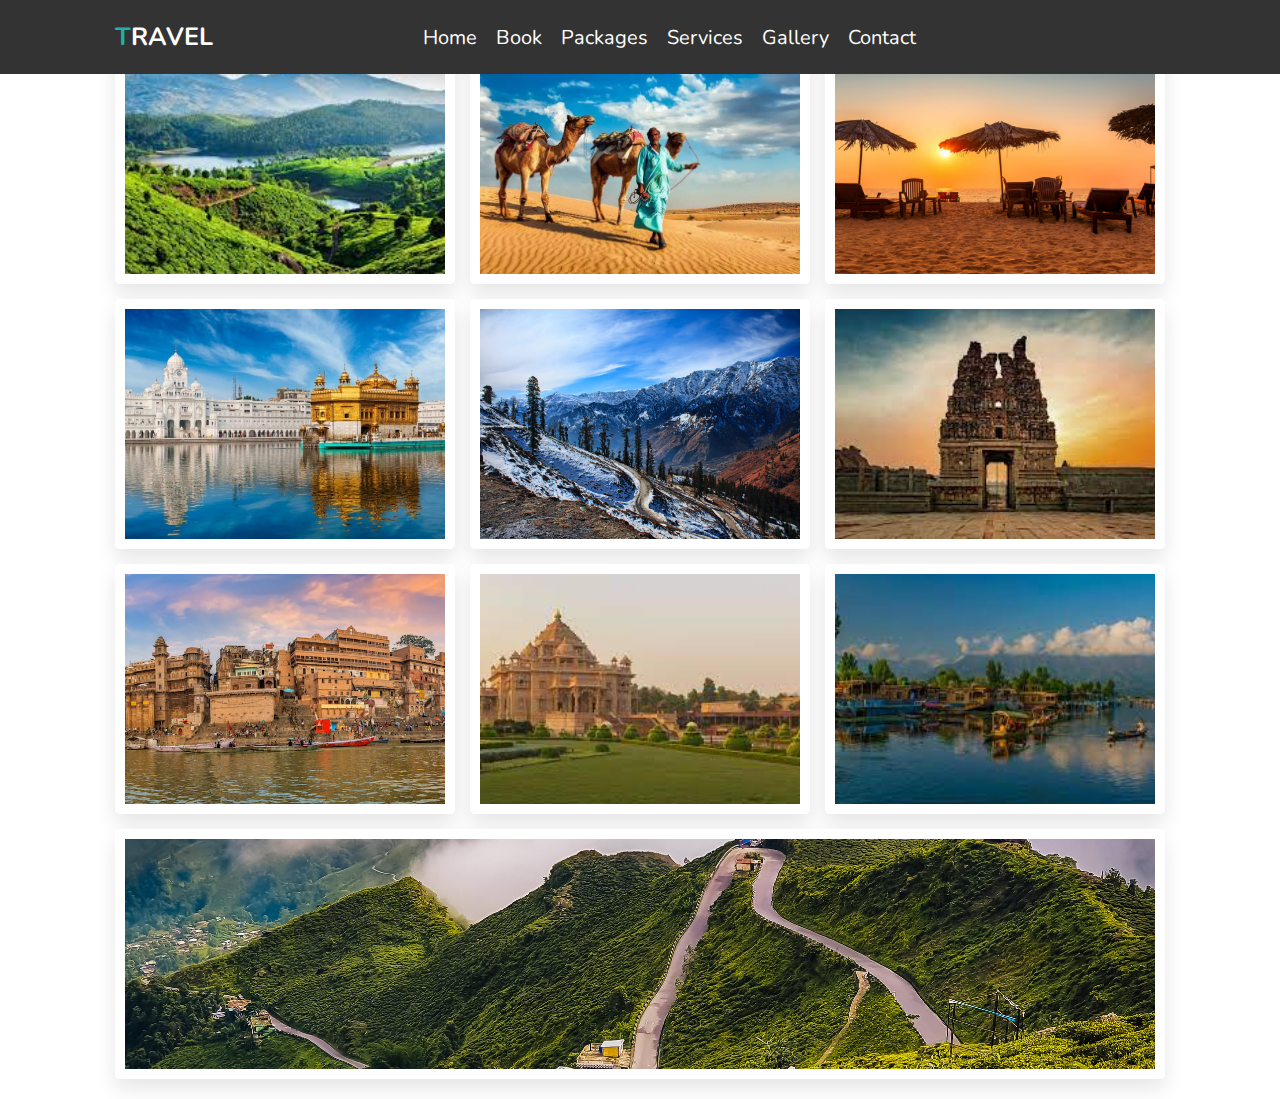
<file: gallery.html>
<!DOCTYPE html>
<html lang="en">
<head>
    <meta charset="UTF-8">
    <meta name="viewport" content="width=device-width, initial-scale=1.0">
    <title>Document</title>
    <link rel="stylesheet" href="style.css">
</head>
<body>
    <header>

        <div id="menu-bar" class="fas fa-bars"></div>
        <a href="#" class="logo"><span>T</span>ravel</a>
    
        <nav class="navbar">
            <a href="#home">home</a>
            <a href="#book">book</a>
            <a href="package.html">packages</a>
            <a href="#services">services</a>
            <a href="gallery.html">gallery</a>
            <a href="#contact">contact</a>
        </nav>
    
        <div class="icons">
            <i class="fas fa-search" id="search-btn"></i>
            <i class="fas fa-user" id="login-btn"></i>
        </div>   
    
        <form action="" class="search-bar-container">
            <input type="search" id="search-bar" placeholder="search here...">
            <label for="search-bar" class="fas fa-search"></label>
        </form>
    
    </header>
    <br>
    <section class="gallery" id="gallery">
        <div class="box-container">
    <div class="box">
                <img src="images/Kerala.jpg" alt="">
                <div class="content">
                    <h3>Kerala</h3>
                    <p>Kerala is well-known for its mesmerizing backwaters, ecotourism initiatives, scenic beauty, amazing beaches</p>
                    <a href="https://www.keralaholidays.com/?gclid=Cj0KCQiA4OybBhCzARIsAIcfn9mXIZMUg5NIHoZGgNp4lKWjh2m4mKNeFGP_7tOFDPufwWn1fEnXMSEaAokcEALw_wcB" class="btn">see more</a>
                </div>
            </div>
            <div class="box">
                <img src="images/Rajasthan.webp" alt="">
                <div class="content">
                    <h3>Rajasthan</h3>
                    <p>Rajasthan attracts tourists for its historical forts, palaces, art and culture with its slogan "Padharo mhare desh.</p>
                    <a href="https://en.wikipedia.org/wiki/Tourism_in_Rajasthan" class="btn">see more</a>
                </div>
            </div>
            <div class="box">
                <img src="images/GoaBeach.jpg" alt="">
                <div class="content">
                    <h3> Goa</h3>
                    <p> It is known for its local cuisine, especially seafood. There are a lot of water sports activities held here. </p>
                    <a href="https://www.fabhotels.com/blog/places-to-visit-in-goa/" class="btn">see more</a>
                </div>
            </div>
            <div class="box">
                <img src="images/Punjab.jpg" alt="">
                <div class="content">
                    <h3>Punjab</h3>
                    <p>Punjab is known for its rich and religious history, its cultural diversity and the lip-smacking Punjabi cuisine.</p>
                    <a href="https://traveltriangle.com/blog/places-to-visit-in-punjab/" class="btn">see more</a>
                </div>
            </div>
            <div class="box">
                <img src="images/hp.jpg" alt="">
                <div class="content">
                    <h3>Himachal Pradesh</h3>
                    <p>Himachal Pradesh lies in the foothills of Himalayan mountain range.There are a number of great hill stations to visit.</p>
                    <a href="https://www.booking.com/region/in/himachal-pradesh.en.html?aid=324798;label=himachal-pradesh-SMWI2pCeS9fwHUrDErLyZQS247096399584:pl:ta:p1:p2:ac:ap:neg:fi:tikwd-326326134164:lp9299074:li:dec:dm:ppccp=UmFuZG9tSVYkc2RlIyh9YcWHiCDB7igB8XpJKYgu4TM;ws=&gclid=EAIaIQobChMIgZaOnuTD-wIVxjUrCh1wqgCiEAAYASAAEgLaLvD_BwE" class="btn">see more</a>
                </div>
            </div>
            <div class="box">
                <img src="images/karnataka.jpg" alt="">
                <div class="content">
                    <h3>Karnataka</h3>
                    <p>The state is also called the ‘land of temples’ because of the multitude of these religious structures here.</p>
                    <a href="https://www.holidify.com/state/karnataka/top-destinations-places-to-visit.html" class="btn">see more</a>
                </div>
            </div>
            <div class="box">
                <img src="images/Uttar-Pradesh-India.jpg" alt="">
                <div class="content">
                    <h3>Uttar Pradesh</h3>
                    <p>Uttar Pradesh is a land of spirituality. One of the wonders of the world.</p>
                    <a href="https://uttarakhandtourism.gov.in/" class="btn">see more</a>
                </div>
            </div>
            <div class="box">
                <img src="images/gujarat.jpg" alt="">
                <div class="content">
                    <h3> Gujarat</h3>
                    <p>Every year Gujarat sees an inflow of tourists who visit the beaches, temples and archaeological survey sites.</p>
                    <a href="https://www.tripsavvy.com/top-attractions-and-places-in-gujarat-1539326" class="btn">see more</a>
                </div>
            </div>
            <div class="box">
                <img src="images/j&kashmir.jpg" alt="">
                <div class="content">
                    <h3>Jammu and Kashmir</h3>
                    <p>Jammu and Kashmir is the northernmost state in India, often called a piece of heaven on earth owing to its evergreen valleys</p>
                    <a href="https://www.kashmironline.com/?gclid=EAIaIQobChMI0eGu_uTD-wIVDDErCh0BsAMPEAAYAyAAEgKzavD_BwE" class="btn">see more</a>
                </div>
            </div>
            <div class="box">
                <img src="images/Westbengal.jpg" alt="">
                <div class="content">
                    <h3>West Bengal</h3>
                    <p>West Bengal is the home to some grand mansions and British-era Palaces. Kolkata is widely regarded as the cultural capital of India</p>
                    <a href="https://traveltriangle.com/blog/places-to-visit-in-west-bengal/" class="btn">see more</a>
                </div>
            </div>
    
        </div>
    
    </section>
    <script src="script.js"></script>
</body>
</html>
</file>
<file: style.css>
@import url('https://fonts.googleapis.com/css2?family=Nunito:wght@200;300;400;600;700&display=swap');

:root{
  --lightseagreen: lightseagreen;
}

*{
  font-family: 'Nunito', sans-serif;
  margin:0; padding:0;
  box-sizing: border-box;
  text-transform: capitalize;
  outline: none; border:none;
  text-decoration: none;
  transition: all .2s linear;
}

*::selection{
  background:var(--lightseagreen);
  color:#fff;
}

html{
  font-size: 62.5%;
  overflow-x: hidden;
  scroll-padding-top: 6rem;
  scroll-behavior: smooth;
}

section{
  padding:2rem 9%;
}

.heading{
  text-align: center;
  padding:2.5rem 0
}

.heading span{
  font-size: 3.5rem;
  background:rgb(210, 226, 225);
  color:var(--lightseagreen);
  border-radius: 2.5rem;
  padding:.2rem 1rem;
}

.heading span.space{
  background:none;
}

.btn{
  display: inline-block;
  margin-top: 1rem;
  background:var(--lightseagreen);
  color:#fff;
  padding:.8rem 3rem;
  border:.2rem solid var(--lightseagreen);
  cursor: pointer;
  font-size: 1.7rem;
}

.btn:hover{
  background:rgba(255, 165, 0,.2);
  color:var(--lightseagreen);
}

header{
  position: fixed;
  top:0; left: 0; right:0;
  background:#333;
  z-index: 1000;
  display: flex;
  align-items: center;
  justify-content: space-between;
  padding:2rem 9%;
}

header .logo{
  font-size: 2.5rem;
  font-weight: bolder;
  color:#fff;
  text-transform: uppercase;
}

header .logo span{
  color:var(--lightseagreen);
}

header .navbar a{
  color:#fff;
  font-size: 2rem;
  margin:0 .8rem;
}

header .navbar a:hover{
  color:var(--lightseagreen);
}

header .icons i{
  font-size: 2.5rem;
  color:#fff;
  cursor: pointer;
  margin-right: 2rem;
}

header .icons i:hover{
  color:var(--lightseagreen);
}

header .search-bar-container{
  position: absolute;
  top:100%; left: 0; right:0;
  padding:1.5rem 2rem;
  background:#333;
  border-top: .1rem solid rgba(255,255,255,.2);
  display: flex;
  align-items: center;
  z-index: 1001;
  clip-path: polygon(0 0, 100% 0, 100% 0, 0 0);
}

header .search-bar-container.active{
  clip-path: polygon(0 0, 100% 0, 100% 100%, 0 100%);
}

header .search-bar-container #search-bar{
  width:100%;
  padding:1rem;
  text-transform: none;
  color:#333;
  font-size: 1.7rem;
  border-radius: .5rem;
}

header .search-bar-container label{
  color:#fff;
  cursor: pointer;
  font-size: 3rem;
  margin-left: 1.5rem;
}

header .search-bar-container label:hover{
  color:var(--lightseagreen);
}

.login-form-container{
  position: fixed;
  top:-120%; left: 0;
  z-index: 10000;
  min-height: 100vh;
  width:100%;
  background:rgba(0,0,0,.7);
  display: flex;
  align-items: center;
  justify-content: center;
}

.login-form-container.active{
  top:0;
}

.login-form-container form{
  margin:2rem;
  padding:1.5rem 2rem;
  border-radius: .5rem;
  background:#fff;
  width:50rem;
}

.login-form-container form h3{
  font-size: 3rem;
  color:#444;
  text-transform: uppercase;
  text-align: center;
  padding:1rem 0;
}

.login-form-container form .box{
  width:100%;
  padding:1rem;
  font-size: 1.7rem;
  color:#333;
  margin:.6rem 0;
  border:.1rem solid rgba(0,0,0,.3);
  text-transform: none;
}

.login-form-container form .box:focus{
  border-color: var(--lightseagreen);;
}

.login-form-container form #remember{
  margin:2rem 0;
}

.login-form-container form label{
  font-size: 1.5rem;
}

.login-form-container form .btn{
  display: block;
  width:100%;
}

.login-form-container form p{
  padding:.5rem 0;
  font-size: 1.5rem;
  color:#666;
}

.login-form-container form p a{
  color:var(--lightseagreen);
}

.login-form-container form p a:hover{
  color:#333;
  text-decoration: underline;
}

.login-form-container #form-close{
  position: absolute;
  top:2rem; right:3rem;
  font-size: 5rem;
  color:#fff;
  cursor: pointer;
}
br{
  margin-bottom: 52px;
}
#menu-bar{
  color:#fff;
  border:.1rem solid #fff;
  border-radius: .5rem;
  font-size: 3rem;
  padding:.5rem 1.2rem;
  cursor: pointer;
  display: none;
}

.home{
  min-height: 100vh;
  display: flex;
  align-items: center;
  justify-content: center;
  flex-flow: column;
  position: relative;
  z-index: 0;
}

.home .content{
  text-align: center;
}

.home .content h3{
  font-size: 4.5rem;
  color:#fff;
  text-transform: uppercase;
  text-shadow: 0 .3rem .5rem rgba(0,0,0,.1);
}

.home .content p{
  font-size: 2.5rem;
  color:#fff;
  padding:.5rem 0;
}

.home .video-container video{
  position: absolute;
  top:0; left: 0;
  z-index: -1;
  height: 100%;
  width:100%;
  object-fit: cover;
}

.home .controls{
  padding:1rem;
  border-radius: 5rem;
  background:rgba(0,0,0,.7);
  position: relative;
  top:10rem;
}

.home .controls .vid-btn{
  height:2rem;
  width:2rem;
  display: inline-block;
  border-radius: 50%;
  background:#fff;
  cursor: pointer;
  margin:0 .5rem;
}

.home .controls .vid-btn.active{
  background:var(--lightseagreen);
}

.book .row{
  display: flex;
  flex-wrap: wrap;
  gap:1.5rem;
  align-items: center;
}

.book .row .image{
  flex:1 1 40rem;
}

.book .row .image img{
  width:100%;
}

.book .row form{
  flex:1 1 40rem;
  padding:2rem;
  box-shadow: 0 1rem 2rem rgba(0,0,0,.1);
  border-radius: .5rem;
}

.book .row form .inputBox{
  padding:.5rem 0;
}

.book .row form .inputBox input{
  width:100%;
  padding:1rem;
  border:.1rem solid rgba(0,0,0,.1);
  font-size: 1.7rem;
  color:#333;
  text-transform: none;
}

.book .row form .inputBox h3{
  font-size: 2rem;
  padding:1rem 0;
  color:#666;
}

/*       Packages     */

.packages .box-container{
  display: flex;
  flex-wrap: wrap;
  gap:2rem;
}

.packages .box-container .box{
  flex:1 1 30rem;
  border-radius: .5rem;
  overflow: hidden;
  box-shadow: 0 1rem 2rem rgba(0,0,0,.1);
}

.packages .box-container .box img{
  height: 25rem;
  width:100%;
  object-fit: cover;
}

.packages .box-container .box .content{
  padding:2rem;
}

.packages .box-container .box .content h3{
  font-size:2rem;
  color:#333;
}

.packages .box-container .box .content h3 i{
  color:var(--lightseagreen);
}

.packages .box-container .box .content p{
  font-size:1.7rem;
  color:#666;
  padding:1rem 0;
}

.packages .box-container .box .content .stars i{
  font-size:1.7rem;
  color:var(--lightseagreen);
}

.packages .box-container .box .content .price{
  font-size: 2rem;
  color:#333;
  padding-top: 1rem;
}

.packages .box-container .box .content .price span{
  color:#666;
  font-size: 1.5rem;
  text-decoration: line-through;
}

.services .box-container{
  display: flex;
  flex-wrap: wrap;
  gap:1.5rem;
}

.services .box-container .box{
  flex: 1 1 30rem;
  border-radius: .5rem;
  padding:1rem;
  text-align: center;
}

.services .box-container .box i{
  padding:1rem;
  font-size: 5rem;
  color:var(--lightseagreen);
}

.services .box-container .box h3{
  font-size: 2.5rem;
  color:#333;
}

.services .box-container .box p{
  font-size: 1.5rem;
  color:#666;
  padding:1rem 0;
}

.services .box-container .box:hover{
  box-shadow: 0 1rem 2rem rgba(0,0,0,.1);
}

.gallery .box-container{
  display: flex;
  flex-wrap: wrap;
  gap:1.5rem;
}

.gallery .box-container .box{
  overflow: hidden;
  box-shadow: 0 1rem 2rem rgba(0,0,0,.1);
  border:1rem solid #fff;
  border-radius: .5rem;
  flex:1 1 30rem;
  height: 25rem;
  position: relative;
}

.gallery .box-container .box img{
  height: 100%;
  width:100%;
  object-fit: cover;
}

.gallery .box-container .box .content{
  position: absolute;
  top:-100%; left:0;
  height: 100%;
  width:100%;
  text-align: center;
  background:rgba(0,0,0,.7);
  padding:2rem;
  padding-top: 5rem;
}

.gallery .box-container .box:hover .content{
  top:0;
}

.gallery .box-container .box .content h3{
  font-size: 2.5rem;
  color:var(--lightseagreen);
}

.gallery .box-container .box .content p{
  font-size: 1.5rem;
  color:#eee;
  padding:.5rem 0;
}

/* .review .review-slider{
  padding-bottom: 2rem;
}

.review .box{
  padding:2rem;
  text-align: center;
  box-shadow: 0 1rem 2rem rgba(0,0,0,.1);
  border-radius: .5rem;
}

.review .box img{
  height:13rem;
  width:13rem;
  border-radius: 50%;
  object-fit: cover;
  margin-bottom: 1rem;
}

.review .box h3{
  color:#333;
  font-size: 2.5rem;
}

.review .box p{
  color:#666;
  font-size: 1.5rem;
  padding:1rem 0;
}

.review .box .stars i{
  color:var(--lightseagreen);
  font-size: 1.7rem;
} */

.contact .row{
  display: flex;
  flex-wrap: wrap;
  gap:1.5rem;
  align-items: center;
}

.contact .row .image{
  flex:1 1 35rem;
}

.contact .row .image img{
  width:100%;
}

.contact .row form{
  flex:1 1 50rem;
  padding:2rem;
  box-shadow: 0 1rem 2rem rgba(0,0,0,.1);
  border-radius: .5rem;
}

.contact .row form .inputBox{
  display: flex;
  flex-wrap: wrap;
  justify-content: space-between;
}

.contact .row form .inputBox input, .contact .row form textarea{
  width:49%;
  margin:1rem 0;
  padding:1rem;
  font-size: 1.7rem;
  color:#333;
  background:#f7f7f7;
  text-transform: none;
}

.contact .row form textarea{
  height: 15rem;
  resize: none;
  width:100%;
}

.footer{
  background:#333;
}

.footer .box-container{
  display: flex;
  flex-wrap: wrap;
  gap:1.5rem;
}

.footer .box-container .box{
  padding:1rem 0;
  flex:1 1 25rem;
}

.footer .box-container .box h3{
  font-size: 2.5rem;
  padding:.7rem 0;
  color:#fff;
}

.footer .box-container .box p{
  font-size: 1.5rem;
  padding:.7rem 0;
  color:#eee;
}

.footer .box-container .box a{
  display: block;
  font-size: 1.5rem;
  padding:.7rem 0;
  color:#eee;
}

.footer .box-container .box a:hover{
  color:var(--lightseagreen);
  text-decoration: underline;
}

.footer .credit{
  text-align: center;
  padding:2rem 1rem;
  margin-top: 1rem;
  font-size: 2rem;
  font-weight: normal;
  color:#fff;
  border-top: .1rem solid rgba(255,255,255,.2);
}

.footer .credit span{
  color:var(--lightseagreen);
}
















/* media queries  */

@media (max-width:1200px){

  html{
    font-size: 55%;
  }

}

@media (max-width:991px){

  header{
    padding:2rem;
  }

  section{
    padding:2rem;
  }

}

@media (max-width:768px){

  #menu-bar{
    display: initial;
  }

  header .navbar{
    position: absolute;
    top:100%; right:0; left: 0;
    background: #333;
    border-top: .1rem solid rgba(255,255,255,.2);
    padding:1rem 2rem;
    clip-path: polygon(0 0, 100% 0, 100% 0, 0 0);
  }

  header .navbar.active{
    clip-path: polygon(0 0, 100% 0, 100% 100%, 0 100%);
  }

  header .navbar a{
    display: block;
    border-radius: .5rem;
    padding:1.5rem;
    margin:1.5rem 0;    
    background:#222;
  }

}

@media (max-width:450px){

  html{
    font-size: 50%;
  }

  .heading span{
    font-size: 2.5rem;
  }

  .contact .row form .inputBox input{
    width:100%;
  }

}
</file>
